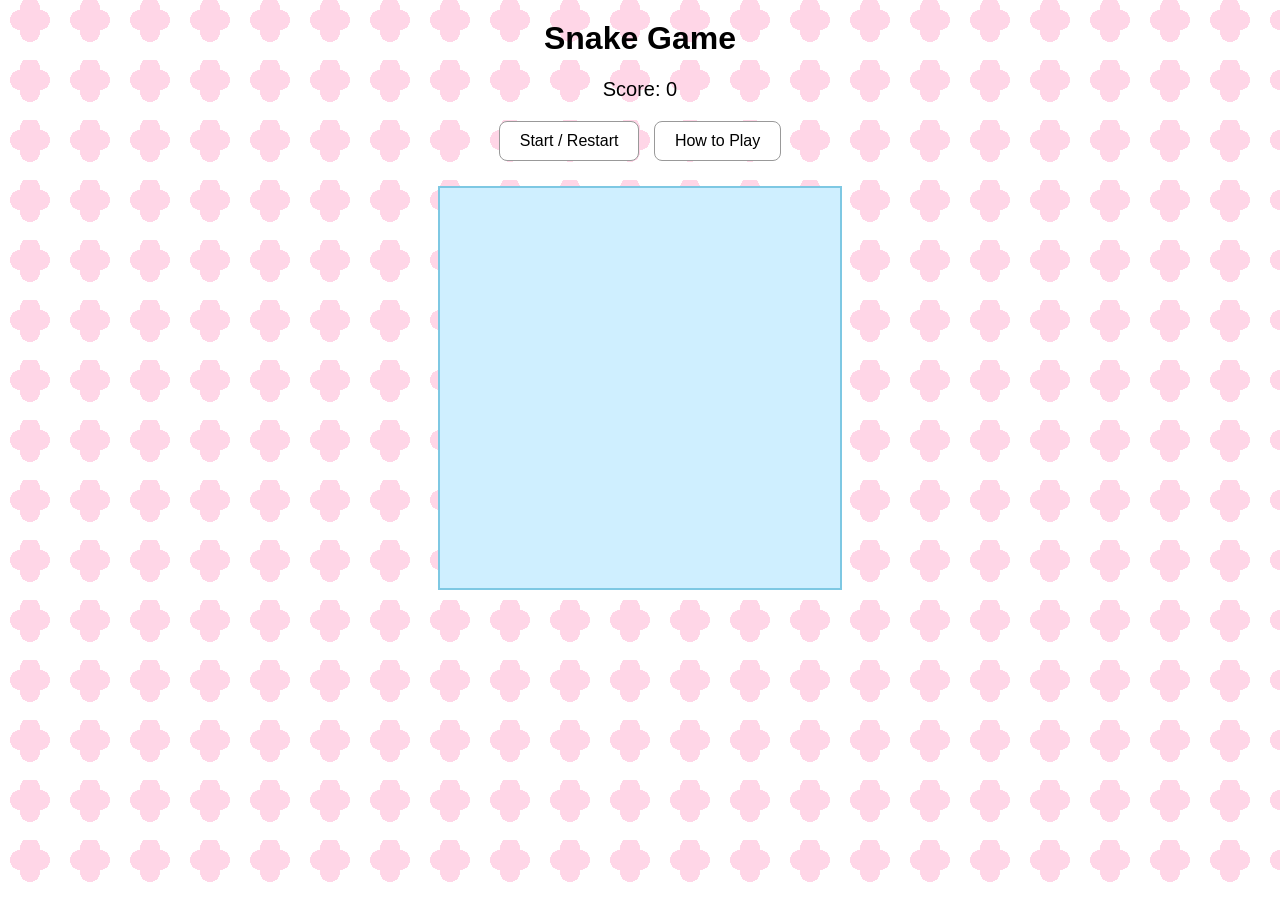
<file: ai.html>
<!DOCTYPE html>
<html lang="en">
<head>
  <meta charset="UTF-8" />
  <meta name="viewport" content="width=device-width, initial-scale=1.0" />
  <title>Snake Game</title>
  <style>
    body {
      margin: 0;
      font-family: Arial, sans-serif;
      color: black;
      text-align: center;
      background-color: white;
      background-image:
        radial-gradient(circle at 20px 20px, #ffd6e7 0 10px, transparent 10px),
        radial-gradient(circle at 40px 20px, #ffd6e7 0 10px, transparent 10px),
        radial-gradient(circle at 30px 8px, #ffd6e7 0 10px, transparent 10px),
        radial-gradient(circle at 30px 32px, #ffd6e7 0 10px, transparent 10px),
        radial-gradient(circle at 30px 20px, #fff59d 0 7px, transparent 7px);
      background-size: 60px 60px;
    }

    h1 {
      margin-top: 20px;
    }

    canvas {
      display: block;
      margin: 20px auto;
      background: #cfefff;
      border: 2px solid #7ec8e3;
    }

    .info {
      font-size: 20px;
      margin-bottom: 15px;
    }

    button {
      padding: 10px 20px;
      font-size: 16px;
      cursor: pointer;
      margin: 5px;
      border: 1px solid #999;
      border-radius: 8px;
      background: white;
    }

    button:hover {
      background: #f5f5f5;
    }

    dialog {
      border: none;
      border-radius: 12px;
      padding: 20px;
      max-width: 320px;
      text-align: left;
      box-shadow: 0 10px 25px rgba(0,0,0,0.2);
    }

    dialog::backdrop {
      background: rgba(0, 0, 0, 0.25);
    }

    .dialog-buttons {
      text-align: right;
      margin-top: 15px;
    }
  </style>
</head>
<body>
  <h1>Snake Game</h1>
  <div class="info">Score: <span id="score">0</span></div>

  <button onclick="startGame()">Start / Restart</button>
  <button id="howToPlayBtn" type="button">How to Play</button>

  <canvas id="gameCanvas" width="400" height="400"></canvas>

  <dialog id="howToPlayDialog">
    <h2>How to Play</h2>
    <p>Use the arrow keys or W, A, S, D to move the snake.</p>
    <p>Eat the blue fruit to grow and earn points.</p>
    <p>Do not hit the walls or run into your own snake.</p>
    <div class="dialog-buttons">
      <button id="closeDialogBtn" type="button">Close</button>
    </div>
  </dialog>

  <script>
    const canvas = document.getElementById("gameCanvas");
    const ctx = canvas.getContext("2d");
    const scoreEl = document.getElementById("score");
    const howToPlayBtn = document.getElementById("howToPlayBtn");
    const howToPlayDialog = document.getElementById("howToPlayDialog");
    const closeDialogBtn = document.getElementById("closeDialogBtn");

    const box = 20;
    const canvasSize = 400;
    let snake = [];
    let direction = "RIGHT";
    let food = {};
    let score = 0;
    let game;

    function randomFood() {
      return {
        x: Math.floor(Math.random() * (canvasSize / box)) * box,
        y: Math.floor(Math.random() * (canvasSize / box)) * box
      };
    }

    function startGame() {
      snake = [{ x: 200, y: 200 }];
      direction = "RIGHT";
      food = randomFood();
      score = 0;
      scoreEl.textContent = score;

      clearInterval(game);
      game = setInterval(draw, 120);
    }

    document.addEventListener("keydown", changeDirection);

    function changeDirection(event) {
      const key = event.key;

      if ((key === "ArrowLeft" || key === "a" || key === "A") && direction !== "RIGHT") {
        direction = "LEFT";
      } else if ((key === "ArrowUp" || key === "w" || key === "W") && direction !== "DOWN") {
        direction = "UP";
      } else if ((key === "ArrowRight" || key === "d" || key === "D") && direction !== "LEFT") {
        direction = "RIGHT";
      } else if ((key === "ArrowDown" || key === "s" || key === "S") && direction !== "UP") {
        direction = "DOWN";
      }
    }

    function drawGrid() {
      ctx.strokeStyle = "#9dd9f3";
      ctx.lineWidth = 1;

      for (let x = 0; x < canvasSize; x += box) {
        for (let y = 0; y < canvasSize; y += box) {
          ctx.strokeRect(x, y, box, box);
        }
      }
    }

    function draw() {
      ctx.fillStyle = "#cfefff";
      ctx.fillRect(0, 0, canvas.width, canvas.height);

      drawGrid();

      for (let i = 0; i < snake.length; i++) {
        ctx.fillStyle = "pink";
        ctx.fillRect(snake[i].x, snake[i].y, box, box);

        ctx.strokeStyle = "#ff69b4";
        ctx.strokeRect(snake[i].x, snake[i].y, box, box);
      }

      ctx.fillStyle = "blue";
      ctx.fillRect(food.x, food.y, box, box);

      let snakeX = snake[0].x;
      let snakeY = snake[0].y;

      if (direction === "LEFT") snakeX -= box;
      if (direction === "UP") snakeY -= box;
      if (direction === "RIGHT") snakeX += box;
      if (direction === "DOWN") snakeY += box;

      if (snakeX === food.x && snakeY === food.y) {
        score++;
        scoreEl.textContent = score;
        food = randomFood();
      } else {
        snake.pop();
      }

      const newHead = {
        x: snakeX,
        y: snakeY
      };

      if (
        snakeX < 0 ||
        snakeY < 0 ||
        snakeX >= canvasSize ||
        snakeY >= canvasSize ||
        collision(newHead, snake)
      ) {
        clearInterval(game);
        alert("Game Over! Your score was " + score);
        return;
      }

      snake.unshift(newHead);
    }

    function collision(head, array) {
      for (let i = 0; i < array.length; i++) {
        if (head.x === array[i].x && head.y === array[i].y) {
          return true;
        }
      }
      return false;
    }

    howToPlayBtn.addEventListener("click", () => {
      howToPlayDialog.showModal();
    });

    closeDialogBtn.addEventListener("click", () => {
      howToPlayDialog.close();
    });
  </script>
</body>
</html>
</file>
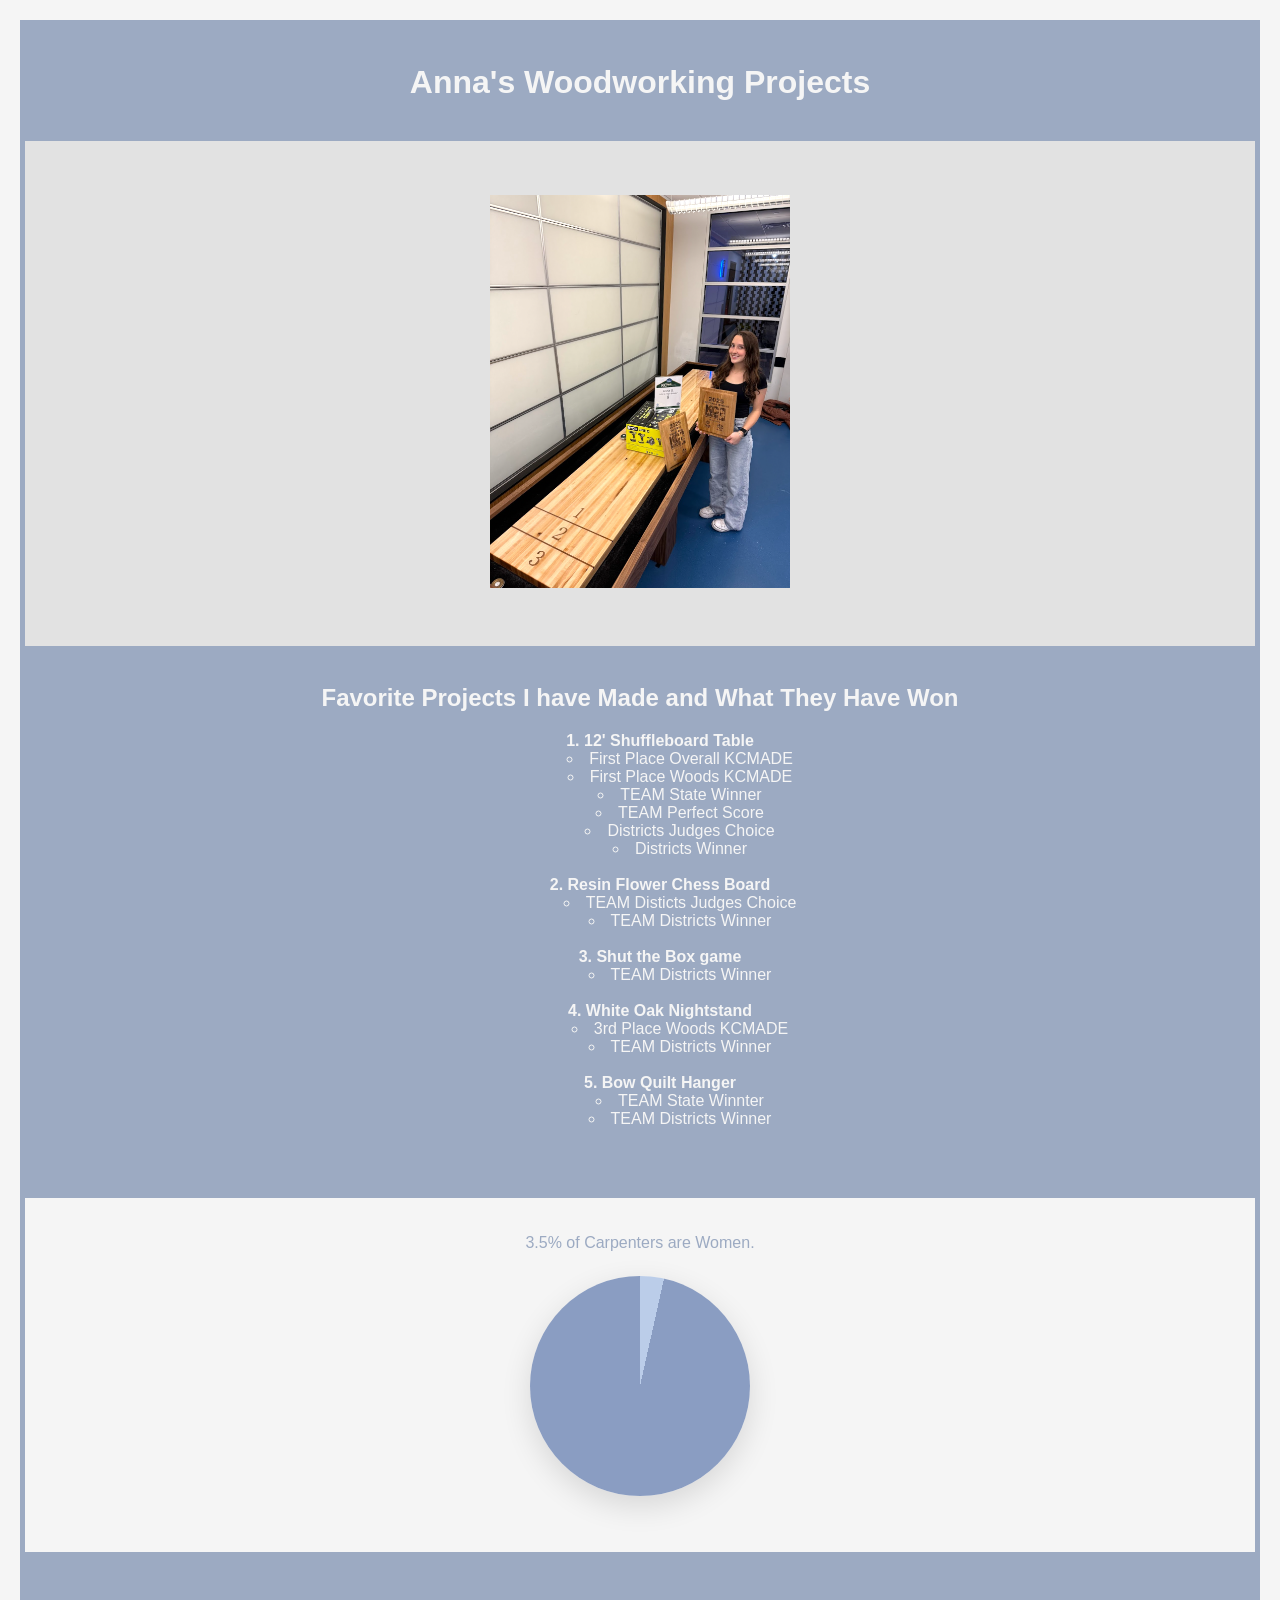
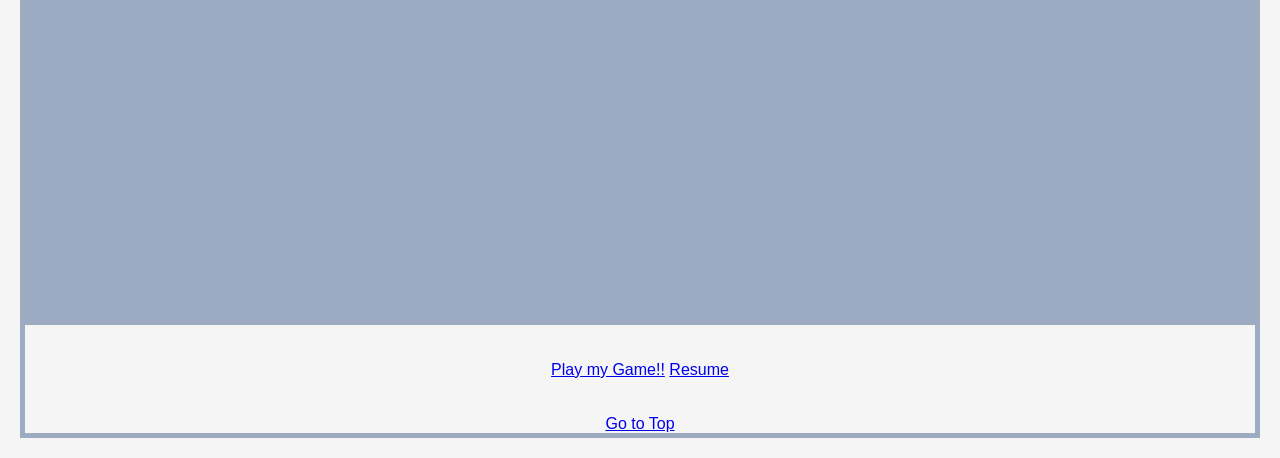
<file: fromscratch.html>
<!DOCTYPE html>
<html lang="en">
<head>
    <meta charset="UTF-8">
    <meta name="viewport" type="text/css" content="width=device-width, initial-scale=1.0">
    <title>Anna's Woodworking</title>
        <link rel="stylesheet" type="text/css" href="css/fromscratch.css">
</head>
<body>
    <div class="title">
        <br>
        <h1 id="top">Anna's Woodworking Projects</h1>
        <br>
    </div>
    <div class="picture">
        <br><br><br>
        <img src="assets/img/shuffleboard.png" alt="12' Shuffleboard Table" width="300px">
        <br><br><br><br>
    </div>

    <div class="list">
        <br>
        <h2>Favorite Projects I have Made and What They Have Won</h2>
        <ol>
            <li class="listtitle">12' Shuffleboard Table</li>
                <ul>
                    <li>First Place Overall KCMADE</li>
                    <li>First Place Woods KCMADE</li>
                    <li>TEAM State Winner</li>
                    <li>TEAM Perfect Score</li>
                    <li>Districts Judges Choice</li>
                    <li>Districts Winner</li>
                </ul>
                    <br>
            <li class="listtitle">Resin Flower Chess Board</li>
                <ul>
                    <li>TEAM Disticts Judges Choice</li>
                    <li>TEAM Districts Winner</li>
                </ul>
                <br>
            <li class="listtitle">Shut the Box game</li>
                <ul>
                    <li>TEAM Districts Winner</li>
                </ul>
            <br>
            <li class="listtitle">White Oak Nightstand</li>
                <ul>
                    <li>3rd Place Woods KCMADE</li>
                    <li>TEAM Districts Winner</li>
                </ul>
                <br>
            <li class="listtitle">Bow Quilt Hanger</li>
                <ul>
                    <li>TEAM State Winnter</li>
                    <li>TEAM Districts Winner</li>
                </ul>

        </ol>
       <br><br><br>
    </div>
    
   


<div class="content">
  <p>
    3.5% of Carpenters are Women.
  </p>

  <div class="pie-section">
    <div class="pie-chart"></div>
  </div>
</div>

<style>
  .content {
    max-width: 700px;
    margin: 0 auto;
    padding: 20px;
  }

  .pie-section {
    display: flex;
    justify-content: center;
    margin-top: 24px;
  }

  .pie-chart {
    width: 220px;
    height: 220px;
    border-radius: 50%;
    position: relative;
    background: conic-gradient(
      #bbcde9 0% 3.5%,
      #8a9dc2 3.5% 100%
    );
    box-shadow: 0 10px 30px rgba(0, 0, 0, 0.12);
  }
</style>
<br><br>

<div class="video">
    <br><br>
 <iframe width="560" height="315" src="https://www.youtube.com/embed/pmRzTRySyTY?si=VMUVVvSJOpaEosst" title="YouTube video player" frameborder="0" allow="accelerometer; autoplay; clipboard-write; encrypted-media; gyroscope; picture-in-picture; web-share" referrerpolicy="strict-origin-when-cross-origin" allowfullscreen></iframe>
    <br><br>
    </div>
    <br><br>
<a href="ai.html">Play my Game!!</a>
<a href="index.html">Resume</a>
<br><br><br>
 <a href="#top">Go to Top</a>
 <br>
</body>
</html>
</file>
<file: css/fromscratch.css>
body{
    background-color:whitesmoke;
    font-family:'Lucida Sans', 'Lucida Sans Regular', 'Lucida Grande', 'Lucida Sans Unicode', Geneva, Verdana, sans-serif ;
    -webkit-text-stroke-color: rgb(191, 22, 78);
    text-align: center;
    border: 5px solid rgb(72, 100, 146,0.515);
    margin: 20px;
  
}
.picture{
    background-color: rgba(149, 148, 148, 0.195);
    
}
.title{
    background-color:rgb(72, 100, 146, 0.515) ;
    color: whitesmoke;
}
.listtitle{
    text-align: center;
    font-weight: bold;
    
    
}
.list{
    text-align: center;
    list-style-position: inside;
    background-color:rgb(72, 100, 146, 0.515) ;
    color: whitesmoke;
}
.content{
    color: rgb(72, 100, 146, 0.515);
}
.video{
    background-color:rgb(72, 100, 146, 0.515) ;
    color: whitesmoke;
}
</file>
